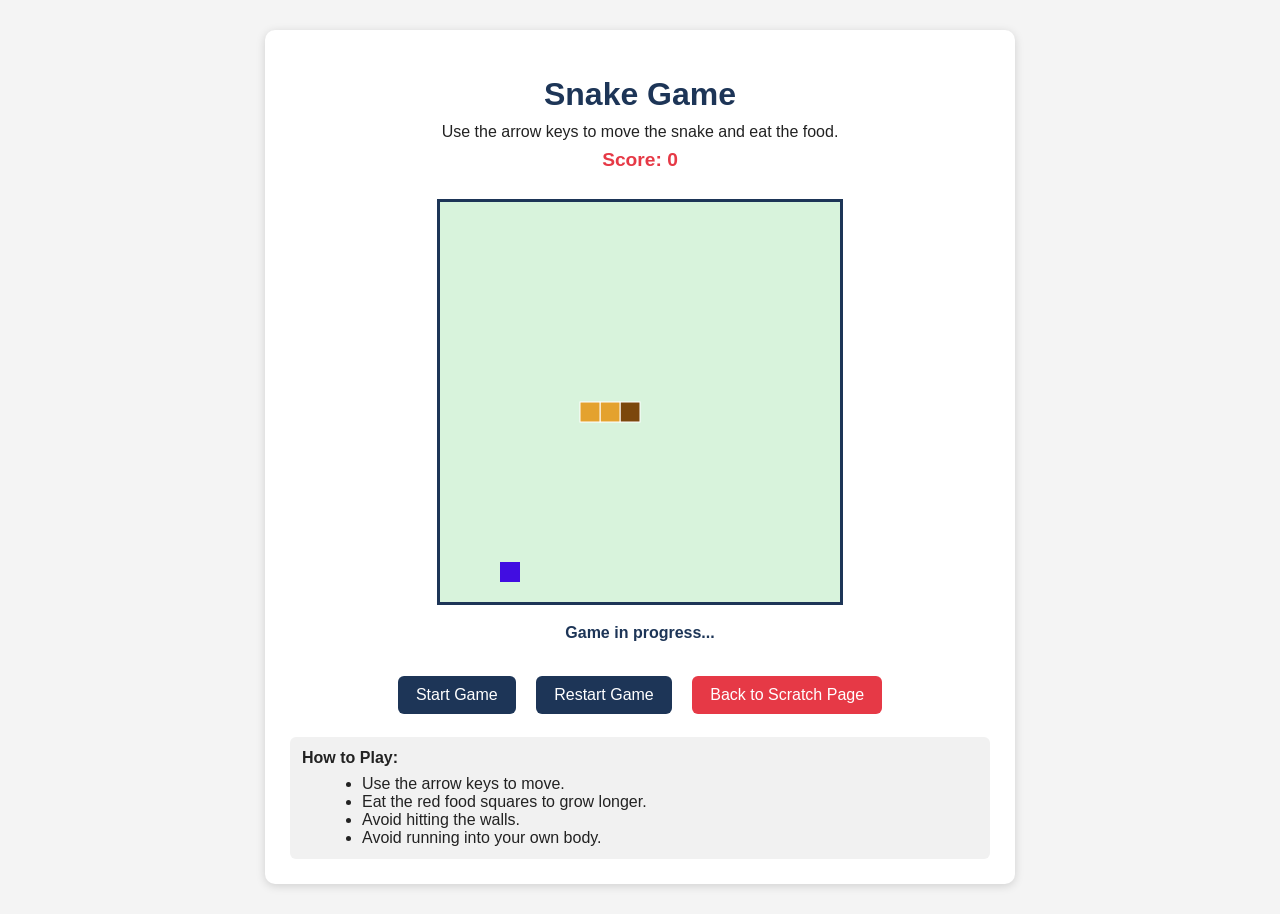
<file: app.html>
<!DOCTYPE html>
<html lang="en">
<head>
  <meta charset="UTF-8" />
  <meta name="viewport" content="width=device-width, initial-scale=1.0" />
  <title>Snake Game</title>
  <style>
    body {
      margin: 0;
      padding: 0;
      background-color: #f4f4f4;
      font-family: Arial, Helvetica, sans-serif;
      color: #222;
      text-align: center;
    }

    .container {
      width: 90%;
      max-width: 700px;
      margin: 30px auto;
      background-color: white;
      padding: 25px;
      border-radius: 10px;
      box-shadow: 0 2px 10px rgba(0, 0, 0, 0.15);
    }

    h1 {
      margin-bottom: 10px;
      color: #1d3557;
    }

    p {
      margin: 8px 0;
    }

    #score {
      font-size: 1.2rem;
      font-weight: bold;
      color: #e63946;
    }

    canvas {
      background-color: #d8f3dc;
      border: 3px solid #1d3557;
      margin-top: 20px;
      max-width: 100%;
    }

    .button-row {
      margin-top: 20px;
    }

    button, a.back-link {
      display: inline-block;
      margin: 8px;
      padding: 10px 18px;
      font-size: 1rem;
      border: none;
      border-radius: 6px;
      cursor: pointer;
      text-decoration: none;
    }

    button {
      background-color: #1d3557;
      color: white;
    }

    button:hover {
      background-color: #16324f;
    }

    a.back-link {
      background-color: #e63946;
      color: white;
    }

    a.back-link:hover {
      background-color: #c92f3a;
    }

    #message {
      margin-top: 15px;
      font-weight: bold;
      min-height: 24px;
      color: #1d3557;
    }

    .instructions {
      background-color: #f1f1f1;
      padding: 12px;
      border-radius: 6px;
      margin-top: 15px;
      text-align: left;
    }

    .instructions ul {
      margin: 8px 0 0 20px;
    }
  </style>
</head>
<body>
  <div class="container">
    <h1>Snake Game</h1>
    <p>Use the arrow keys to move the snake and eat the food.</p>
    <p id="score">Score: 0</p>

    <canvas id="gameCanvas" width="400" height="400"></canvas>

    <div id="message">Press Start Game to begin.</div>

    <div class="button-row">
      <button onclick="startGame()">Start Game</button>
      <button onclick="restartGame()">Restart Game</button>
      <a class="back-link" href="ScratchPage.html">Back to Scratch Page</a>
    </div>

    <div class="instructions">
      <strong>How to Play:</strong>
      <ul>
        <li>Use the arrow keys to move.</li>
        <li>Eat the red food squares to grow longer.</li>
        <li>Avoid hitting the walls.</li>
        <li>Avoid running into your own body.</li>
      </ul>
    </div>
  </div>

  <script>
    const canvas = document.getElementById("gameCanvas");
    const ctx = canvas.getContext("2d");
    const scoreDisplay = document.getElementById("score");
    const messageDisplay = document.getElementById("message");

    const box = 20;
    const canvasSize = 400;

    let snake;
    let food;
    let direction;
    let nextDirection;
    let score;
    let game;
    let isGameRunning = false;

    function initializeGame() {
      snake = [
        { x: 9 * box, y: 10 * box },
        { x: 8 * box, y: 10 * box },
        { x: 7 * box, y: 10 * box }
      ];

      food = randomFoodPosition();
      direction = "RIGHT";
      nextDirection = "RIGHT";
      score = 0;
      scoreDisplay.textContent = "Score: " + score;
      messageDisplay.textContent = "Game in progress...";
      drawGame();
    }

    function randomFoodPosition() {
      let newFood;
      let validPosition = false;

      while (!validPosition) {
        newFood = {
          x: Math.floor(Math.random() * (canvasSize / box)) * box,
          y: Math.floor(Math.random() * (canvasSize / box)) * box
        };

        validPosition = true;

        for (let i = 0; i < snake.length; i++) {
          if (snake[i].x === newFood.x && snake[i].y === newFood.y) {
            validPosition = false;
            break;
          }
        }
      }

      return newFood;
    }

    function drawGame() {
      ctx.clearRect(0, 0, canvas.width, canvas.height);

      // Draw snake
      for (let i = 0; i < snake.length; i++) {
        ctx.fillStyle = i === 0 ? "#7c470c" : "#e4a22e";
        ctx.fillRect(snake[i].x, snake[i].y, box, box);

        ctx.strokeStyle = "#ffffff";
        ctx.strokeRect(snake[i].x, snake[i].y, box, box);
      }

      // Draw food
      ctx.fillStyle = "#410de1";
      ctx.fillRect(food.x, food.y, box, box);

      // Update direction
      direction = nextDirection;

      // Current head
      let headX = snake[0].x;
      let headY = snake[0].y;

      if (direction === "LEFT") headX -= box;
      if (direction === "UP") headY -= box;
      if (direction === "RIGHT") headX += box;
      if (direction === "DOWN") headY += box;

      // Wall collision
      if (
        headX < 0 ||
        headY < 0 ||
        headX >= canvasSize ||
        headY >= canvasSize ||
        collision(headX, headY, snake)
      ) {
        endGame();
        return;
      }

      const newHead = { x: headX, y: headY };

      // Food eaten
      if (headX === food.x && headY === food.y) {
        score++;
        scoreDisplay.textContent = "Score: " + score;
        food = randomFoodPosition();
      } else {
        snake.pop();
      }

      snake.unshift(newHead);
    }

    function collision(x, y, snakeArray) {
      for (let i = 0; i < snakeArray.length; i++) {
        if (x === snakeArray[i].x && y === snakeArray[i].y) {
          return true;
        }
      }
      return false;
    }

    function startGame() {
      if (isGameRunning) return;

      initializeGame();
      isGameRunning = true;
      game = setInterval(drawGame, 120);
    }

    function restartGame() {
      clearInterval(game);
      isGameRunning = false;
      initializeGame();
      isGameRunning = true;
      game = setInterval(drawGame, 120);
    }

    function endGame() {
      clearInterval(game);
      isGameRunning = false;
      messageDisplay.textContent = "Game Over! Your final score was " + score + ". Press Restart Game to play again.";
    }

    document.addEventListener("keydown", function(event) {
      const key = event.key;

      if (key === "ArrowLeft" && direction !== "RIGHT") {
        nextDirection = "LEFT";
      } else if (key === "ArrowUp" && direction !== "DOWN") {
        nextDirection = "UP";
      } else if (key === "ArrowRight" && direction !== "LEFT") {
        nextDirection = "RIGHT";
      } else if (key === "ArrowDown" && direction !== "UP") {
        nextDirection = "DOWN";
      }
    });

    initializeGame();
  </script>
</body>
</html>
</file>
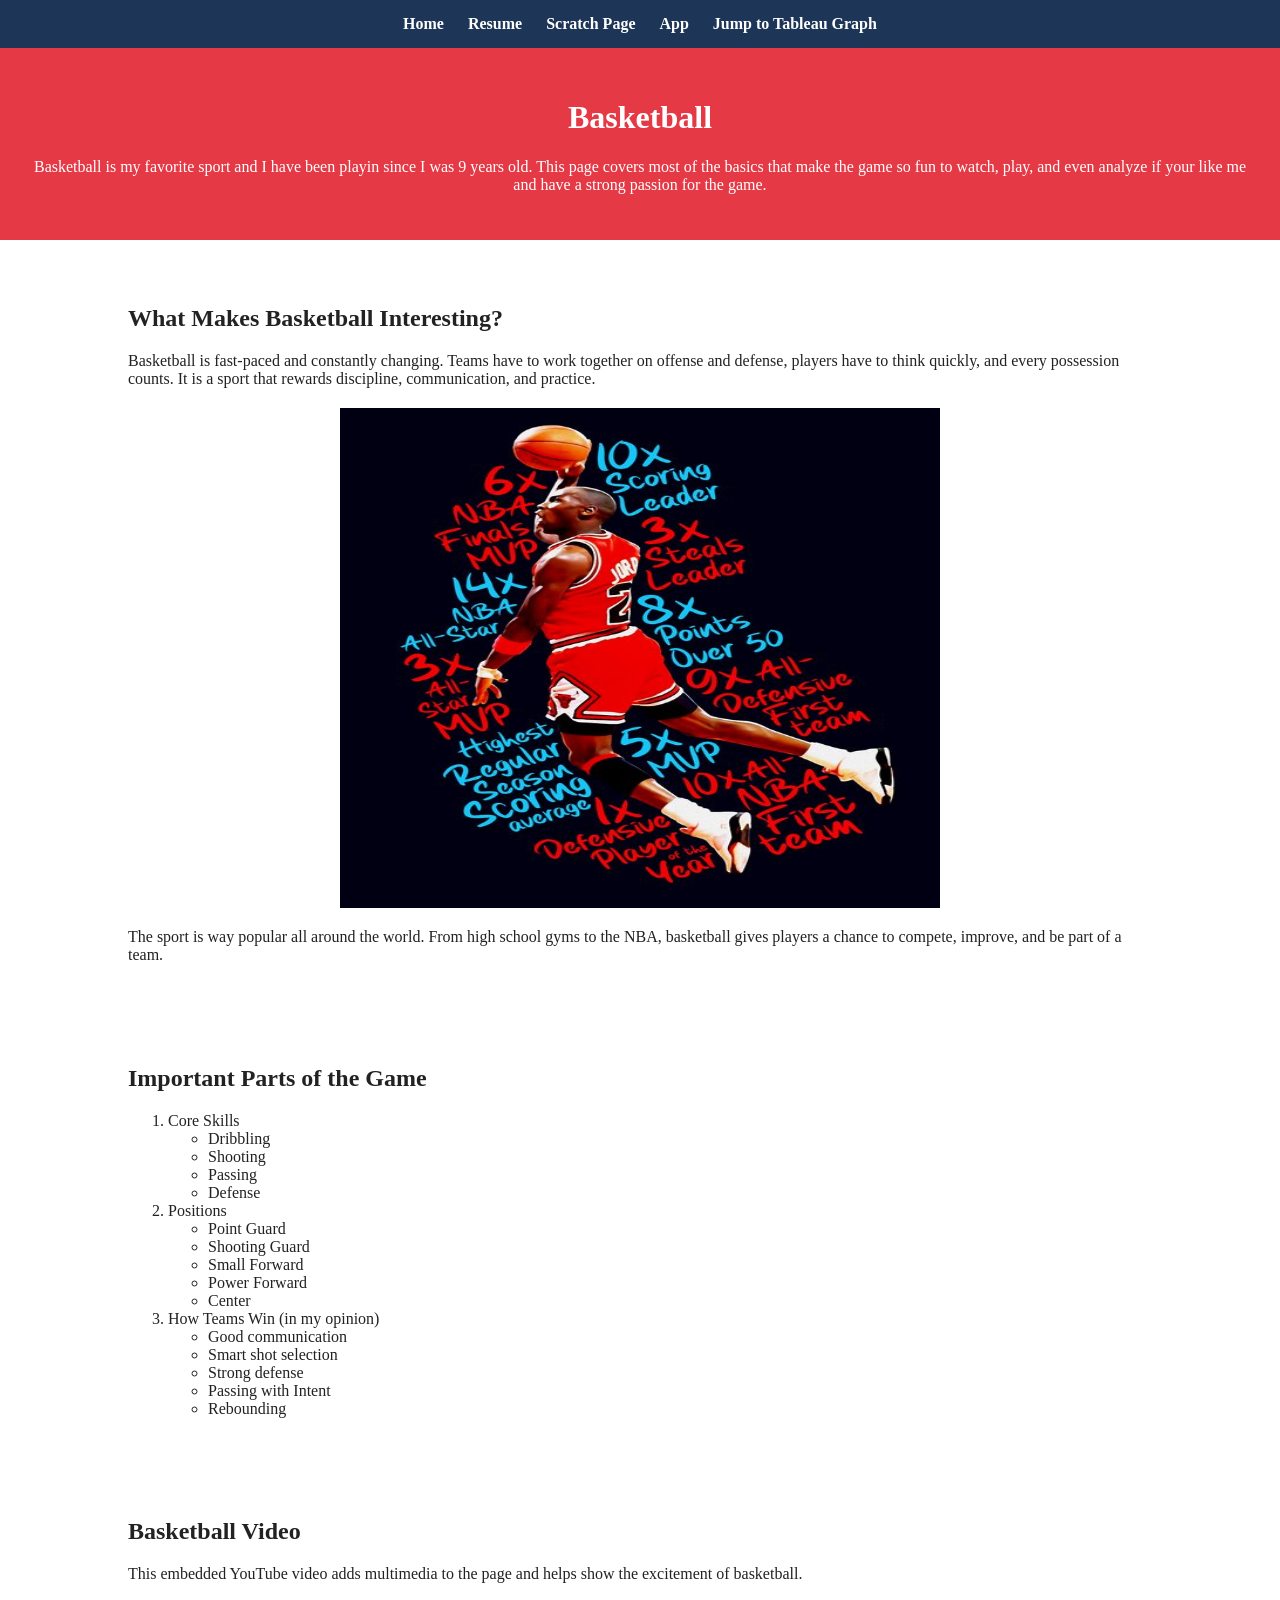
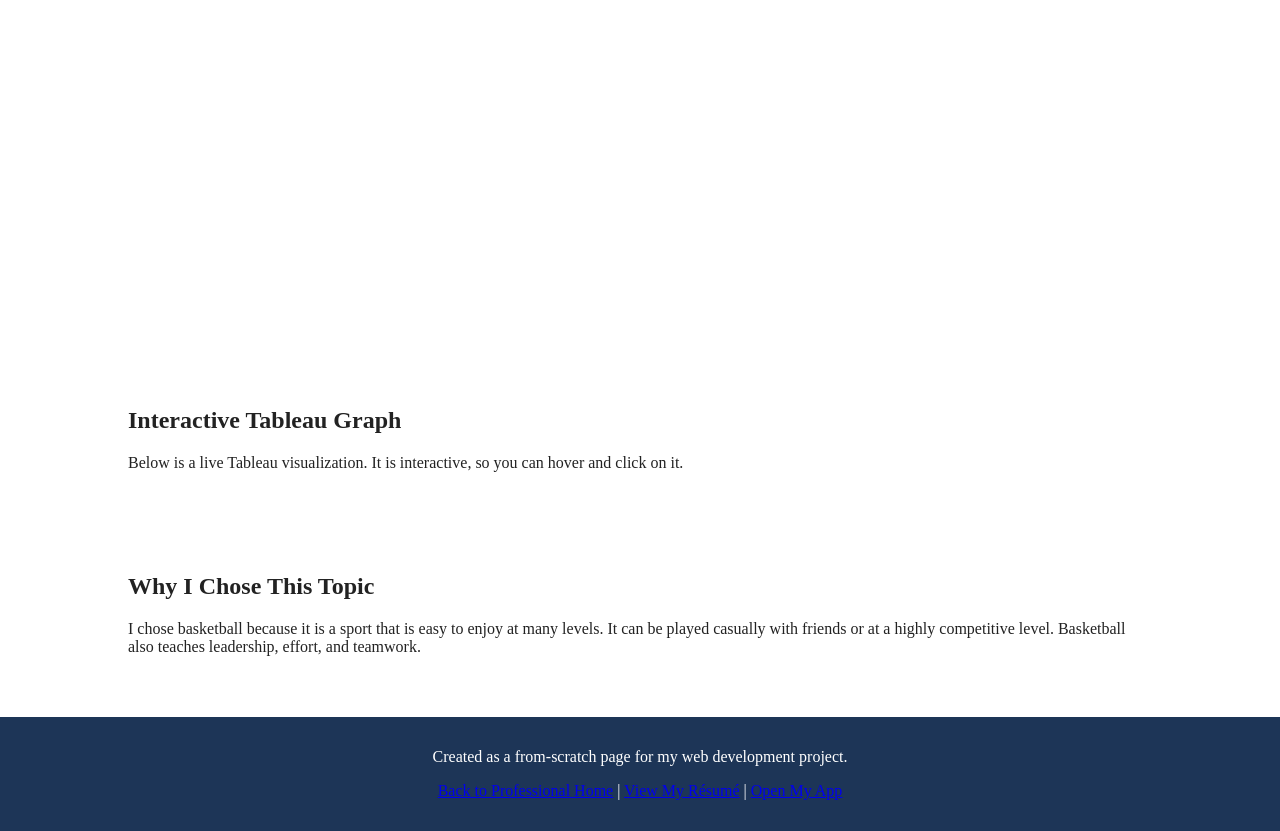
<file: ScratchPage.html>
<!DOCTYPE html>
<html lang="en">
<head>
    <meta charset="UTF-8">
    <meta name="viewport" content="width=device-width, initial-scale=1.0">
    <title>Basketball Knowledge</title>
    <link href="css/ScratchPage.css" rel="stylesheet" />
</head>

    <body>
    
        <!-- Navigation / On-page anchor links -->
    
        <div class="nav">
        
            <a href="index.html">Home</a>
            <a href="resume.html">Resume</a>
            <a href="ScratchPage.html">Scratch Page</a>
            <a href="app.html">App</a>
            <a href="#tableau-section">Jump to Tableau Graph</a>
        </div>

        <!-- Header -->
        <div class="header">
            <h1>Basketball</h1>
            <p>
                Basketball is my favorite sport and I have been playin since I was 9 years old.
                This page covers most of the basics that make the game so fun to watch, play, and even analyze if your like me and have a strong passion for the game. 
            </p>
        </div>

        <!-- Main intro content -->
        <div class="content-box">
            <h2>What Makes Basketball Interesting?</h2>
            <p>
                Basketball is fast-paced and constantly changing. Teams have to work together on offense
                and defense, players have to think quickly, and every possession counts. It is a sport
                that rewards discipline, communication, and practice.
            </p>

            <img src="assets/img/Jordan%20jpg.jpg" alt="Flying MJ" class="main-image">

            <p>
                The sport is way popular all around the world. From high school gyms to the NBA,
                basketball gives players a chance to compete, improve, and be part of a team.
            </p>
        </div>

        <!-- Nested list requirement -->
        <div class="content-box">
            <h2>Important Parts of the Game</h2>
            <ol>
                <li>Core Skills
                    <ul>
                        <li>Dribbling</li>
                        <li>Shooting</li>
                        <li>Passing</li>
                        <li>Defense</li>
                    </ul>
                </li>
                <li>Positions
                    <ul>
                        <li>Point Guard</li>
                        <li>Shooting Guard</li>
                        <li>Small Forward</li>
                        <li>Power Forward</li>
                        <li>Center</li>
                    </ul>
                </li>
                <li>How Teams Win (in my opinion)
                    <ul>
                        <li>Good communication</li>
                        <li>Smart shot selection</li>
                        <li>Strong defense</li>
                        <li>Passing with Intent</li>
                        <li>Rebounding</li>
                    </ul>
                </li>
            </ol>
        </div>

        <!-- Three divs requirement is already satisfied by nav, header, and content-boxes -->
        <div class="content-box" id="video-section">
            <h2>Basketball Video</h2>
            <p>
                This embedded YouTube video adds multimedia to the page and helps show the excitement of basketball.
            </p>

            <div class="video-container">
                <iframe 
                    width="560" 
                    height="315" 
                    src="https://www.youtube.com/embed/LAr6oAKieHk" 
                    title="YouTube basketball video" 
                    allow="accelerometer; autoplay; clipboard-write; encrypted-media; gyroscope; picture-in-picture; web-share" 
                    allowfullscreen>
                </iframe>
            </div>
        </div>

        <!-- Tableau requirement -->
        <div class="content-box" id="tableau-section">
            <h2>Interactive Tableau Graph</h2>
                <p>
                    Below is a live Tableau visualization. It is interactive, so you can hover and click on it.
                </p>

            <div class='tableauPlaceholder' id='viz168basketball' style='position: relative'>
                <noscript>
                <a href='#'>
                <img alt='Tableau Visualization'
                src='https://public.tableau.com/static/images/Re/RegionalSampleWorkbook/Stocks/1_rss.png'
                style='border: none' />
                </a>
                </noscript>

                <object class='tableauViz' style='display:none;'>
                <param name='host_url' value='https%3A%2F%2Fpublic.tableau.com%2F' />
                <param name='embed_code_version' value='3' />
                <param name='site_root' value='' />
                <param name='name' value='RegionalSampleWorkbook/Stocks' />
                <param name='tabs' value='no' />
                <param name='toolbar' value='yes' />
                <param name='animate_transition' value='yes' />
                <param name='display_static_image' value='yes' />
                <param name='display_spinner' value='yes' />
                <param name='display_overlay' value='yes' />
                <param name='display_count' value='yes' />
                <param name='language' value='en-US' />
                </object>
            </div>

            <script type='text/javascript'>
            var divElement = document.getElementById('viz168basketball');
            var vizElement = divElement.getElementsByTagName('object')[0];
            vizElement.style.width = '100%';
            vizElement.style.height = '700px';
            var scriptElement = document.createElement('script');
            scriptElement.src = 'https://public.tableau.com/javascripts/api/viz_v1.js';
            vizElement.parentNode.insertBefore(scriptElement, vizElement);
            </script>
    </div>
            <div class="content-box">
                <h2>Why I Chose This Topic</h2>
                <p>
                I chose basketball because it is a sport that is easy to enjoy at many levels. It can be
                played casually with friends or at a highly competitive level. Basketball also teaches
                leadership, effort, and teamwork.
                </p>
                <p>
                <a href="#top"></a>
                </p>
            </div>

            <div class="footer">
                <p>Created as a from-scratch page for my web development project.</p>
                <p>
                <a href="index.html">Back to Professional Home</a> |
                <a href="resume.html">View My Résumé</a> |
                <a href="app.html">Open My App</a>
                </p>
            </div>
    </body>
</html>
</file>
<file: css/ScratchPage.css>
/* Style the whole page */
body {
    font-family: Arial, Helvetica, sans-serif
    background-color: #f4f4f4;
    color: #222222;
    margin: 0;
    }

/* Navigation bar */
.nav {
    background-color: #1d3557;
    padding: 15px;
    text-align: center;
}

.nav a {
    color: white;
    margin: 10px;
    text-decoration: none;
    font-weight: bold;
}

/* Header section */
.header {
    background-color: #e63946;
    color: white;
    text-align: center;
    padding: 30px;
}

/* Content blocks */
.content-box {
    background-color: white;
    width: 80%;
    margin: 25px auto;
    padding: 20px;
    border-radius: 6px;
}

/* Image styling */
.main-image {
    max-width: 600px;
    width: 100%;
    height: 500px;
    display: block;
    margin: 20px auto;
}

/* Video container */
.video-container {
    text-align: center;
    margin-top: 20px;
}

iframe {
    border: none;
}

/* Footer section */
.footer {
    background-color: #1d3557;
    color: white;
    text-align: center;
    padding: 15px;
}
</file>
